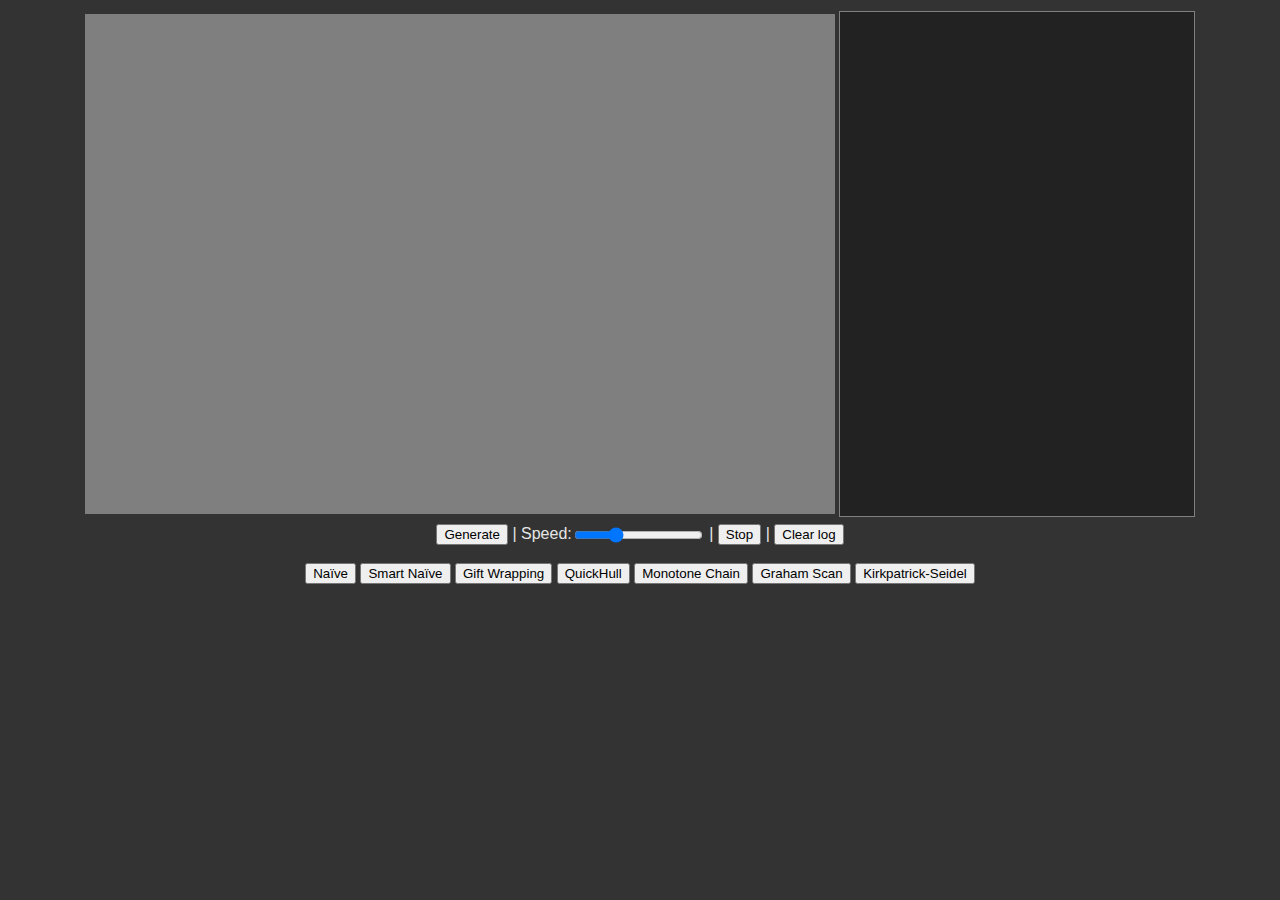
<file: application.html>
<!DOCTYPE html>
<html lang="en">
    <head>
        <meta charset="UTF-8">
        <title>VisualHull2D - Application</title>
        <link rel="stylesheet" type="text/css" href="style.css">
    </head>
    <body>
        <table>
            <tr>
                <td>
                    <canvas id="cv" width="750" height="500"></canvas>
                </td>
                <td>
                    <textarea id="log" readonly></textarea>
                </td>
            </tr>
        </table>
        <div id="controls">
            <button type="button" onclick="generate();" id="generate">Generate</button> |
            Speed:<input class="slider" type="range" value="1" min="-2" max="8" step="0.1" id="speed" /> |
            <button type="button" onclick="stop = true;" id="stop">Stop</button> |
            <button type="button" onclick="log.reset();" id="clear">Clear log</button><br/><br/>
            <button type="button" onclick="start(naive);" id="naive">Naïve</button>
            <button type="button" onclick="start(smart_naive);" id="smart_naive">Smart Naïve</button>
            <button type="button" onclick="start(gift);" id="gift">Gift Wrapping</button>
            <button type="button" onclick="start(quickhull);" id="quickhull">QuickHull</button>
            <button type="button" onclick="start(chain);" id="chain">Monotone Chain</button>
            <button type="button" onclick="start(graham);" id="graham">Graham Scan</button>
            <button type="button" onclick="start(kirk_seidel);" id="kirk_seidel">Kirkpatrick-Seidel</button>
        </div>
    <script src="application.js"></script>
    </body>
</html>
</file>
<file: style.css>
html {
    background-color: #333333;
    color: #e6e6e6;
    font-family: sans-serif;
}

body {
    text-align: center;
}

#title, #subtitle {
    text-align: center;
}

.slider {
    vertical-align: middle;
}

#log {
    width: 350px;
    border-color: grey;
    border-width: thin;
    border-style: solid;
    height: 500px;
    font-family: monospace;
    background-color: #222222;
    color: white;
    resize: none;
}

table {
    margin-left: auto;
    margin-right: auto;
}

#links {
    font-size: 2em;
}

.infocell {
    padding: 1em;
    font-size: 1.25em;
}

a:link {
    color: white;
}

a:visited {
    color: white;
}

a:hover {
    color: white;
}

a:active {
    color: white;
}
</file>
